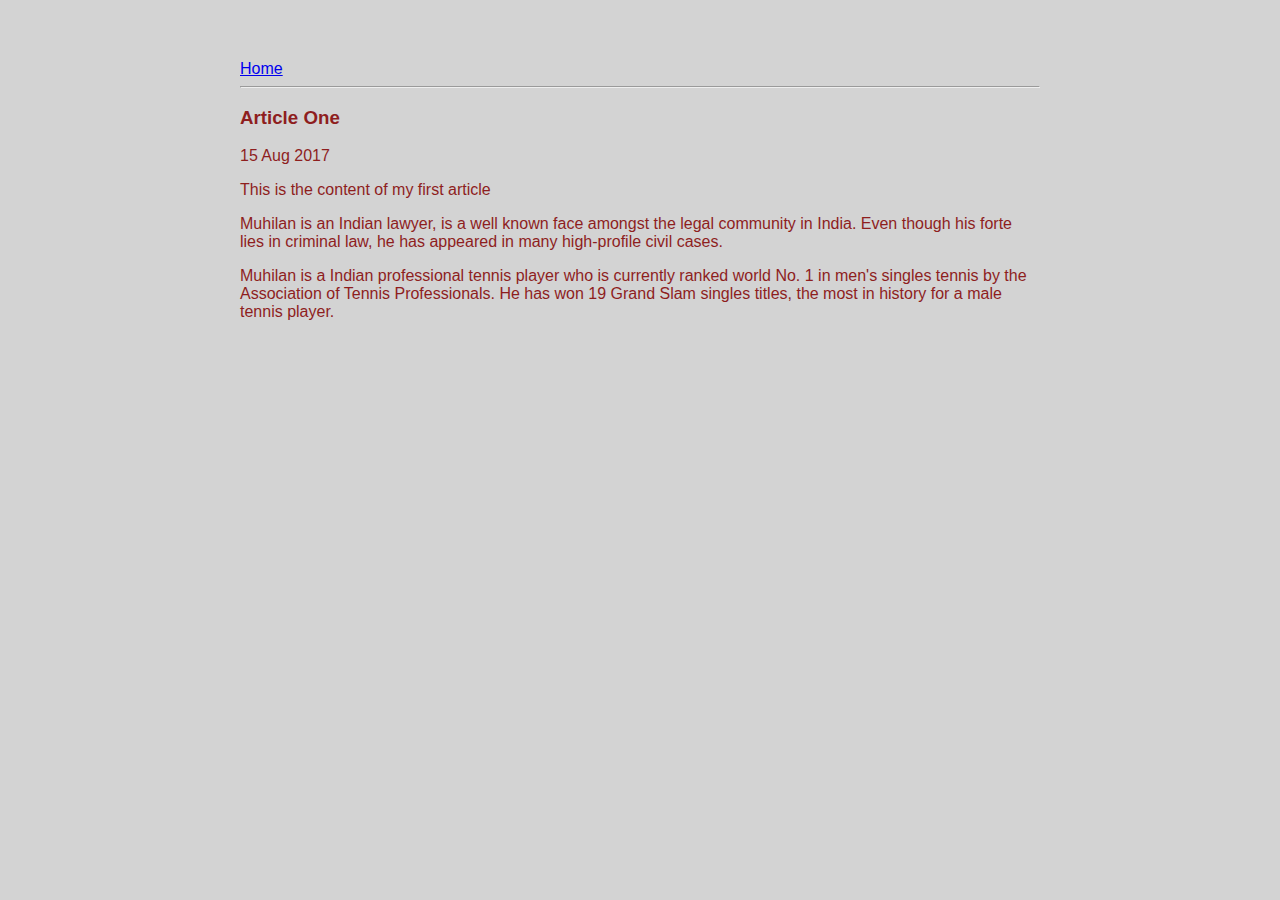
<file: ui/Article-one.html>
<html>
    <head>
        <title> 
        Artile One | Muhilan 
        </title>
        <meta name="viewport" content="width=device-width, initial-scale=1" />
        <link href="/ui/style.css" rel="stylesheet" />
    </head>
    <body>
      <div class='container'>
        <div>
            <a href="/">Home</a>
        </div>
        <hr/>
        <h3>
            Article One
        </h3>
        <div>
            15 Aug 2017
        </div>
        <div>
            <p>
                This is the content of my first article
            </p>
            <p>
                Muhilan is an Indian lawyer, is a well known face amongst the legal community in India. Even though his forte lies in criminal law, he has appeared in many high-profile civil cases.
            </p>
            <p>
                Muhilan is a Indian professional tennis player who is currently ranked world No. 1 in men's singles tennis by the Association of Tennis Professionals. He has won 19 Grand Slam singles titles, the most in history for a male tennis player.
            </p>
        </div>
      </div>
    </body>
</html>
</file>
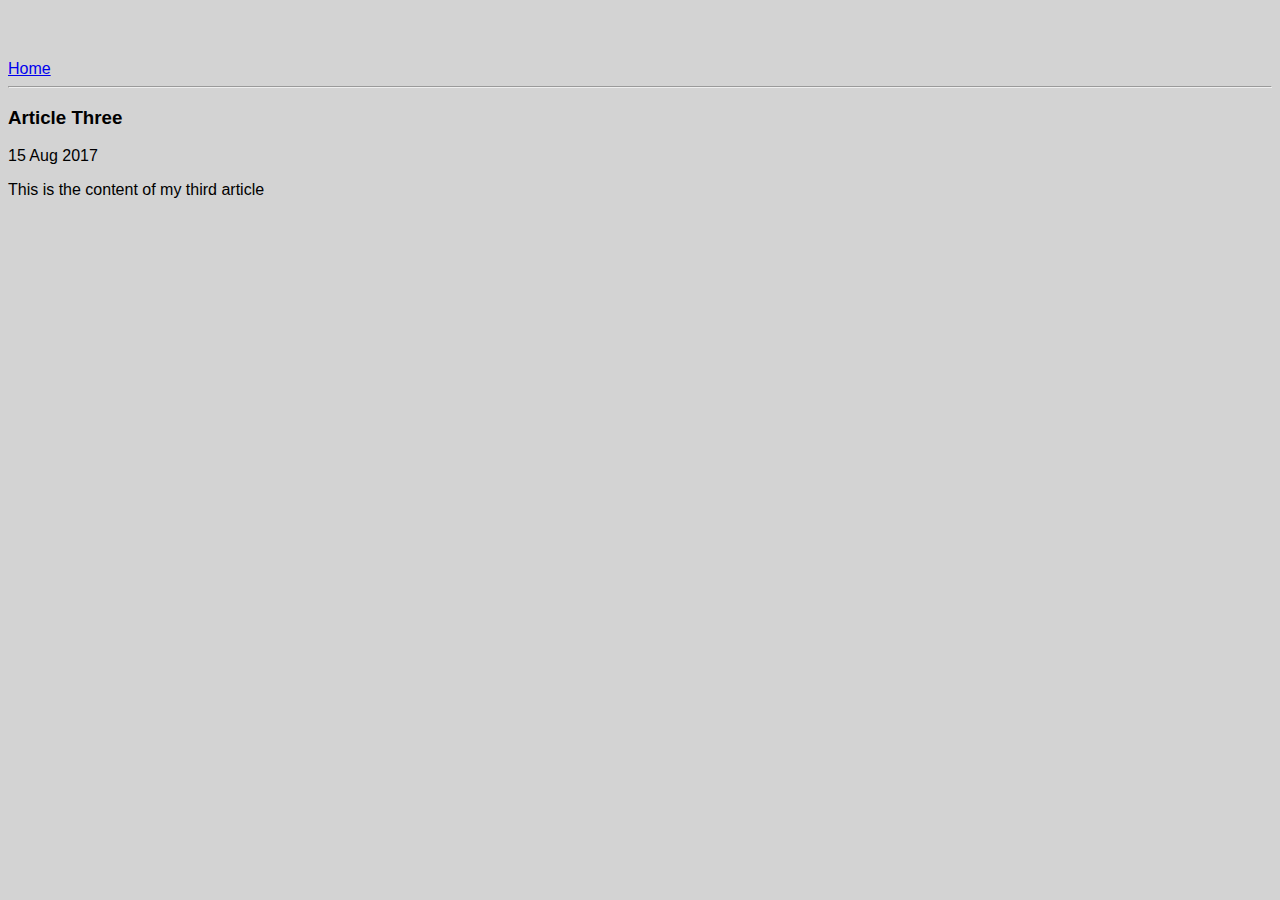
<file: ui/Article-three.html>
<html>
    <head>
        <title> 
        Artile Three | Muhilan 
        </title>
        <meta name="viewport" content="width=device-width, initial-scale=1" />
        <link href="/ui/style.css" rel="stylesheet" />
    </head>
    <body>
        <div>
            <a href="/">Home</a>
        </div>
        <hr/>
        <h3>
            Article Three
        </h3>
        <div>
            15 Aug 2017
        </div>
        <div>
            <p>
                This is the content of my third article
            </p>
        </div>
    </body>
</html>
</file>
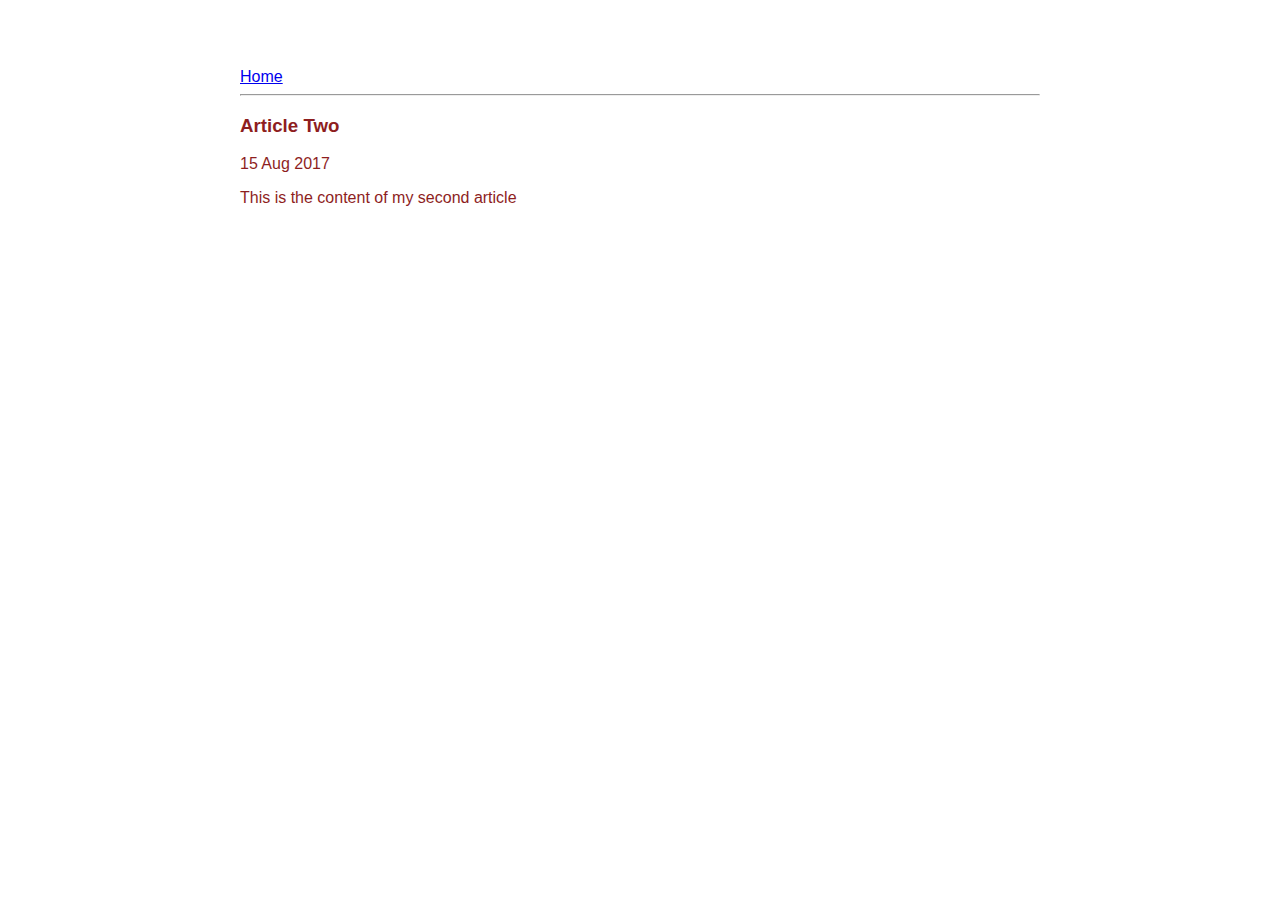
<file: ui/Article-two.html>
<html>
    <head>
        <title> 
        Artile Two | Muhilan 
        </title>
        <meta name="viewport" content="width=device-width, initial-scale=1" />
        <style>
        .container {
                max-width: 800px;
                margin: 0 auto;
                color: #8E1E1E;
                font-family: sans-serif;
                padding-top: 60px;
                padding-left: 20px;
                padding-right: 20px;
        }
        </style>
    </head>
    <body>
      <div class='container'>
        <div>
            <a href="/">Home</a>
        </div>
        <hr/>
        <h3>
            Article Two
        </h3>
        <div>
            15 Aug 2017
        </div>
        <div>
            <p>
                This is the content of my second article
            </p>
        </div>
      </div>
    </body>
</html>
</file>
<file: ui/style.css>
body {
    font-family: sans-serif;
    background-color: lightgrey;
    margin-top: 60px;
}

.center {
    text-align: center;
}

.text-big {
    font-size: 300%;
}

.bold {
    font-weight: bold;
}

.img-medium {
    height: 200px;
}

.container {
    max-width: 800px;
    margin: 0 auto;
    color: #8E1E1E;
    font-family: sans-serif;
    padding-left: 20px;
    padding-right: 20px;
}
</file>
